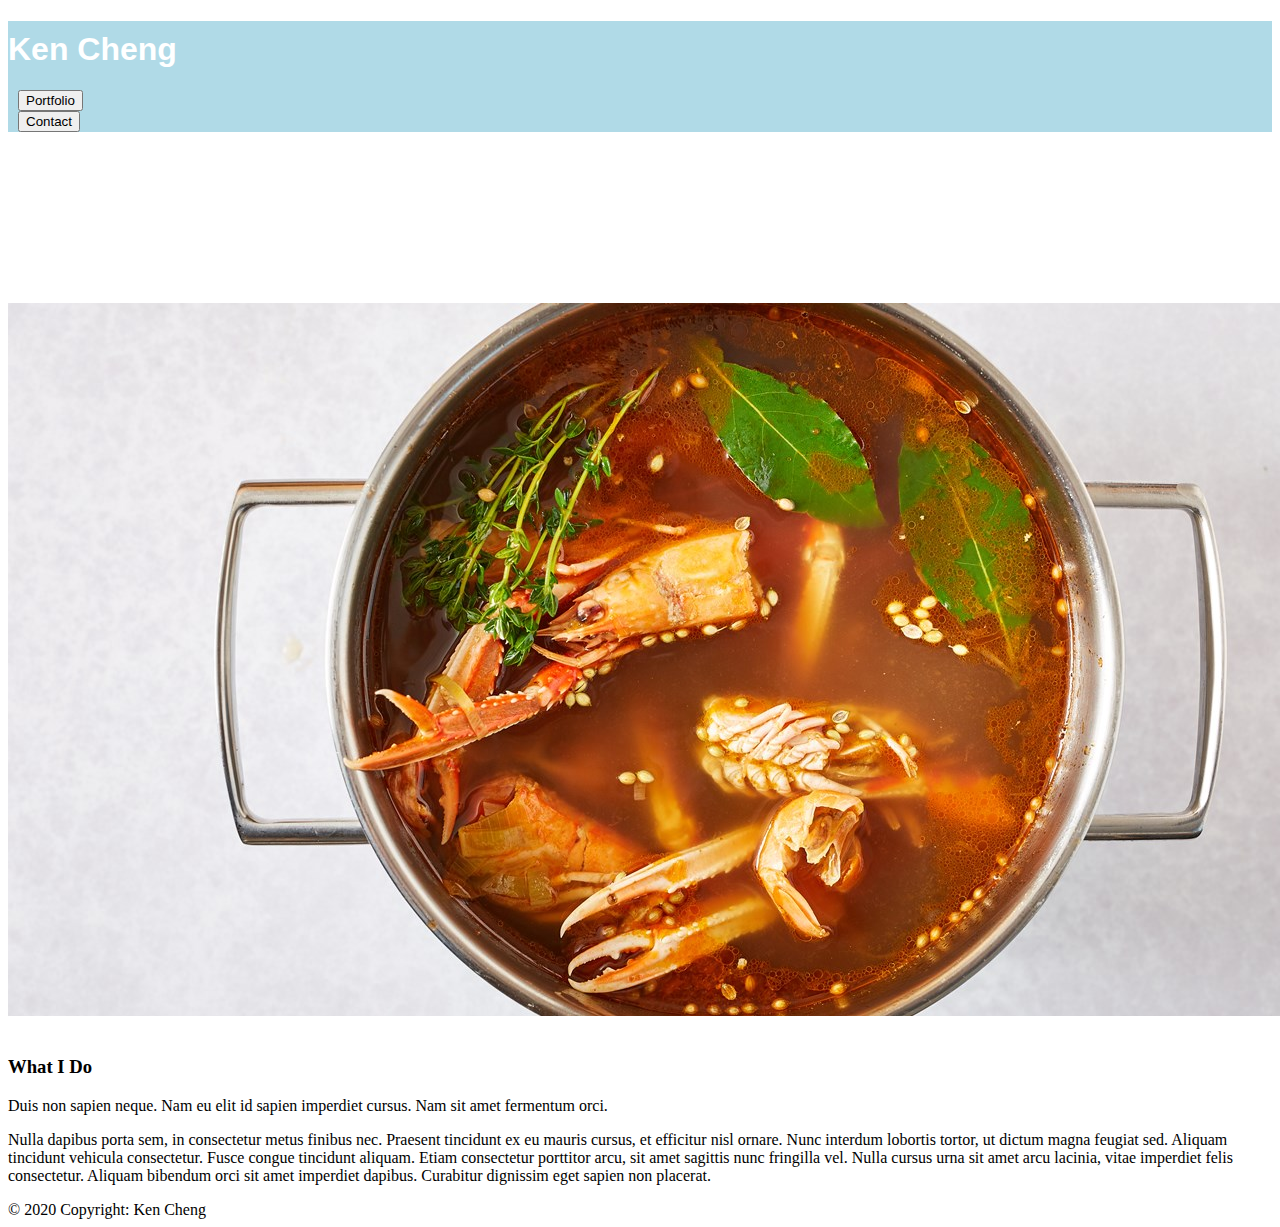
<file: index.html>
<!DOCTYPE html>
<html lang="en">
<head>
    <meta charset="UTF-8">
    <meta name="viewport" content="width=device-width, initial-scale=1.0">
   
    <!--Bootstrap-->
    <link rel="stylesheet" href="https://stackpath.bootstrapcdn.com/bootstrap/4.5.0/css/bootstrap.min.css" integrity="sha384-9aIt2nRpC12Uk9gS9baDl411NQApFmC26EwAOH8WgZl5MYYxFfc+NcPb1dKGj7Sk" crossorigin="anonymous">
    
    <!--Style-->
    <link rel="stylesheet" href="style.css">
    
    <!--Title-->
    <title>About Me</title>
</head>

<body>
    <!--Nav bar-->
    <nav class="navbar navbar-light">
        <div class="container">
            <!--Header-->
           <h1 class="navbar navbar-home display-6 bg-secondary text-white mr-">Ken Cheng</h1>
           
            <!--Portfolio Btn-->
            <section class="navbar-nav ml-auto">
                 <div class="navbar-item">
                        <a href="portfolio.html" class="navbar-link">
                            <button type="button" class="btn btn-info">Portfolio</button>
                        </a>
                    </div>
            </section>
            
            <!--Contact Btn-->
            <section class="navbar-nav" >
                <div class="navbar-item">
                    <a href="contact.html" class="navbar-link">
                        <button type="button" class="btn btn-info">Contact</button>
                    </a>
                </div>
            </section>
        </div>
    </nav>
    <!--Jumbotron-->
    <div class="jumbotron bg-info mt-3">
        <div class="container body-container">
            <!--Row 1-->
            <div class="row">
                <!--Column 1-->
                <div class="col-6">
                    <h2>About Me</h2>
                        <p class="lead">Class aptent taciti sociosqu ad litora torquent per conubia nostra, per inceptos himenaeos.</p>
                        <p>Nullam ullamcorper quam tellus, sit amet tincidunt nibh finibus in. Pellentesque nec consequat ante. Integer sed tincidunt ligula, in malesuada quam. Morbi ac nibh quis enim bibendum pharetra nec a erat. Curabitur ac lacus turpis. Nulla bibendum nisi vel finibus feugiat. Pellentesque vehicula dignissim nibh, consectetur posuere nisl cursus nec. Duis consequat, dui in suscipit pretium, massa ante mollis nisl, ac iaculis risus lacus a sapien. Pellentesque habitant morbi tristique senectus et netus et malesuada fames ac turpis egestas. Nunc eget mattis massa.</p>
                </div>  
                <!--Column 2-->
                <img src="Assets/Images/soup.jpg" class="col-6 img-responsive">
                </div>
            </div>
            
            <br>

            <div class="container text-white">
                <h3>What I Do</h3>
                    <p class="lead">Duis non sapien neque. Nam eu elit id sapien imperdiet cursus. Nam sit amet fermentum orci. </p>
                    <p>Nulla dapibus porta sem, in consectetur metus finibus nec. Praesent tincidunt ex eu mauris cursus, et efficitur nisl ornare. Nunc interdum lobortis tortor, ut dictum magna feugiat sed. Aliquam tincidunt vehicula consectetur. Fusce congue tincidunt aliquam. Etiam consectetur porttitor arcu, sit amet sagittis nunc fringilla vel. Nulla cursus urna sit amet arcu lacinia, vitae imperdiet felis consectetur. Aliquam bibendum orci sit amet imperdiet dapibus. Curabitur dignissim eget sapien non placerat.</p>
            </div>

             
            
                

           
        </div>
       
    </div>
    
    
  
</body>
<!-- Footer -->
<footer class="page-footer font-small blue">

    <!-- Copyright -->
    <div class="footer-copyright text-center py-3">© 2020 Copyright: Ken Cheng
    </div>
    <!-- Copyright -->
  
</footer>
</file>
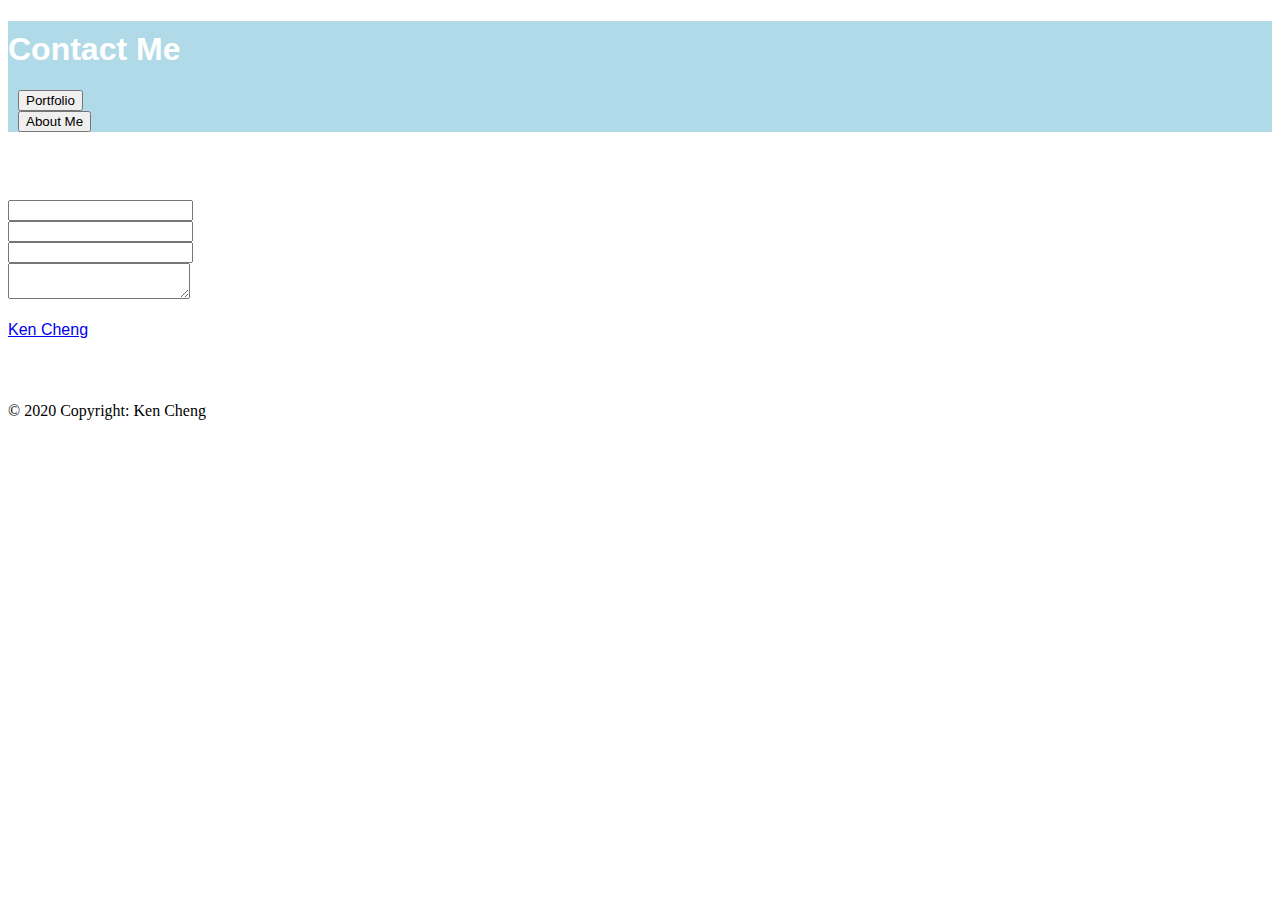
<file: contact.html>
<!DOCTYPE html>
<html lang="en">
<head>
    <meta charset="UTF-8">
    <meta name="viewport" content="width=device-width, initial-scale=1.0">
    
    
   
    <!--Bootstrap-->
    <link rel="stylesheet" href="https://stackpath.bootstrapcdn.com/bootstrap/4.5.0/css/bootstrap.min.css" integrity="sha384-9aIt2nRpC12Uk9gS9baDl411NQApFmC26EwAOH8WgZl5MYYxFfc+NcPb1dKGj7Sk" crossorigin="anonymous">
    
    <!--Style-->
    <link rel="stylesheet" href="contact.css">
    
    <!--Title-->
    <title>Contact</title>
</head>

<body>
     <!--Nav bar-->
     <nav class="navbar navbar-light">
        <div class="container">
            <!--Header-->
           <h1 class="navbar navbar-home display-6 bg-secondary text-white mr-">Contact Me</h1>
           
            <!--Portfolio Btn-->
            <section class="navbar-nav ml-auto">
                 <div class="navbar-item">
                        <a href="portfolio.html" class="navbar-link">
                            <button type="button" class="btn btn-info">Portfolio</button>
                        </a>
                    </div>
            </section>
            
            <!--About Me Btn-->
            <section class="navbar-nav" >
                <div class="navbar-item">
                    <a href="index.html" class="navbar-link">
                        <button type="button" class="btn btn-info">About Me</button>
                    </a>
                </div>
            </section>
        </div>
    </nav>
    <!--End Navbar-->
    
    <!--Jumbotron-->
    <div class="jumbotron bg-info mt-3 pb-5">
        <div class="container body-container">
<!--Section: Contact-->
<section class="mb-4 contact-section">

    <!--Section heading-->
    <h2 class="h1-responsive font-weight-bold text-left my-4">Reach Out!</h2>
   

    <div class="row">

        <!--Grid column-->
        <div class="col-md-9 mb-md-0 mb-5">
            <!--Mail.php page created for connection-->
            <form id="contact-form" name="contact-form" action="mail.php" method="POST">

                <!--Grid row-->
                <div class="row">

                    <!--Name Column-->
                    <div class="col-md-6">
                        <div class="md-form mb-0">
                            <input type="text" id="name" name="name" class="form-control">
                            <label for="name" class="">Your name</label>
                        </div>
                    </div>
                    <!--End Name column-->

                    <!--Email Column-->
                    <div class="col-md-6">
                        <div class="md-form mb-0">
                            <input type="text" id="email" name="email" class="form-control">
                            <label for="email" class="">Your email</label>
                        </div>
                    </div>
                    <!--End Email Columnn-->

                </div>
                <!--End Grid row-->

                <!--Grid row-->
                <div class="row">
                    <!---Subject Column-->
                    <div class="col-md-12">
                        <div class="md-form mb-0">
                            <input type="text" id="subject" name="subject" class="form-control">
                            <label for="subject" class="">Subject</label>
                        </div>
                    </div>
                    <!--End Subject Column-->
                </div>
                <!--End Grid row-->

                <!--Grid row-->
                <div class="row">

                    <!--Message Column-->
                    <div class="col-md-12">

                        <div class="md-form">
                            <textarea type="text" id="message" name="message" rows="2" class="form-control md-textarea"></textarea>
                            <label for="message">Your message</label>
                        </div>

                    </div>
                    <!--End Message Column-->
                </div>
                <!--End Grid Row-->

            </form>
            <!--Button-->
            <div class="text-center text-md-left">
                <a class="btn btn-primary" onclick="validateForm();">Send</a>
                
                <!--Javascript Email Validation-->
                <script>
                    function validateForm() {
                    var name =  document.getElementById('name').value;
                    if (name == "") {
                        document.querySelector('.status').innerHTML = "Name cannot be empty";
                        return false;
                    }
                    var email =  document.getElementById('email').value;
                    if (email == "") {
                        document.querySelector('.status').innerHTML = "Email cannot be empty";
                        return false;
                    } else {
                        var re = /^(([^<>()\[\]\\.,;:\s@"]+(\.[^<>()\[\]\\.,;:\s@"]+)*)|(".+"))@((\[[0-9]{1,3}\.[0-9]{1,3}\.[0-9]{1,3}\.[0-9]{1,3}])|(([a-zA-Z\-0-9]+\.)+[a-zA-Z]{2,}))$/;
                        if(!re.test(email)){
                            document.querySelector('.status').innerHTML = "Email format invalid";
                            return false;
                        }
                    }
                    var subject =  document.getElementById('subject').value;
                    if (subject == "") {
                        document.querySelector('.status').innerHTML = "Subject cannot be empty";
                        return false;
                    }
                    var message =  document.getElementById('message').value;
                    if (message == "") {
                        document.querySelector('.status').innerHTML = "Message cannot be empty";
                        return false;
                    }
                    document.querySelector('.status').innerHTML = "Sending...";
                  }</script>
                    <!--End Javascript Email Validation-->
                    
                    
            </div>
            <div class="status"></div>

        </div>
        <!--End Grid Column-->

        <!--Grid column-->
        <div class="col-md-3 text-center">
            <!--Badge-->
           <div class="LI-profile-badge"  data-version="v1" data-size="medium" data-locale="en_US" data-type="vertical" data-theme="light" data-vanity="kenfcheng"><a class="LI-simple-link" href='https://www.linkedin.com/in/kenfcheng?trk=profile-badge'>Ken Cheng</a>
           <!--LinkedIn Badge Script-->
           <script type="text/javascript" src="https://platform.linkedin.com/badges/js/profile.js" async defer></script>
           </div>
           <!--End Badge-->
          </div>
       
        <!--End Grid column-->
        


    
    </div>

</section>
<!--End Section: Contact-->
        </div>
            
    </div>
    <!--End Jumbotron-->  
</body>

<!-- Footer -->
<footer class="page-footer font-small blue">

    <!-- Copyright -->
    <div class="footer-copyright text-center py-3">© 2020 Copyright: Ken Cheng 
    </div>
    
  
</footer>
</file>
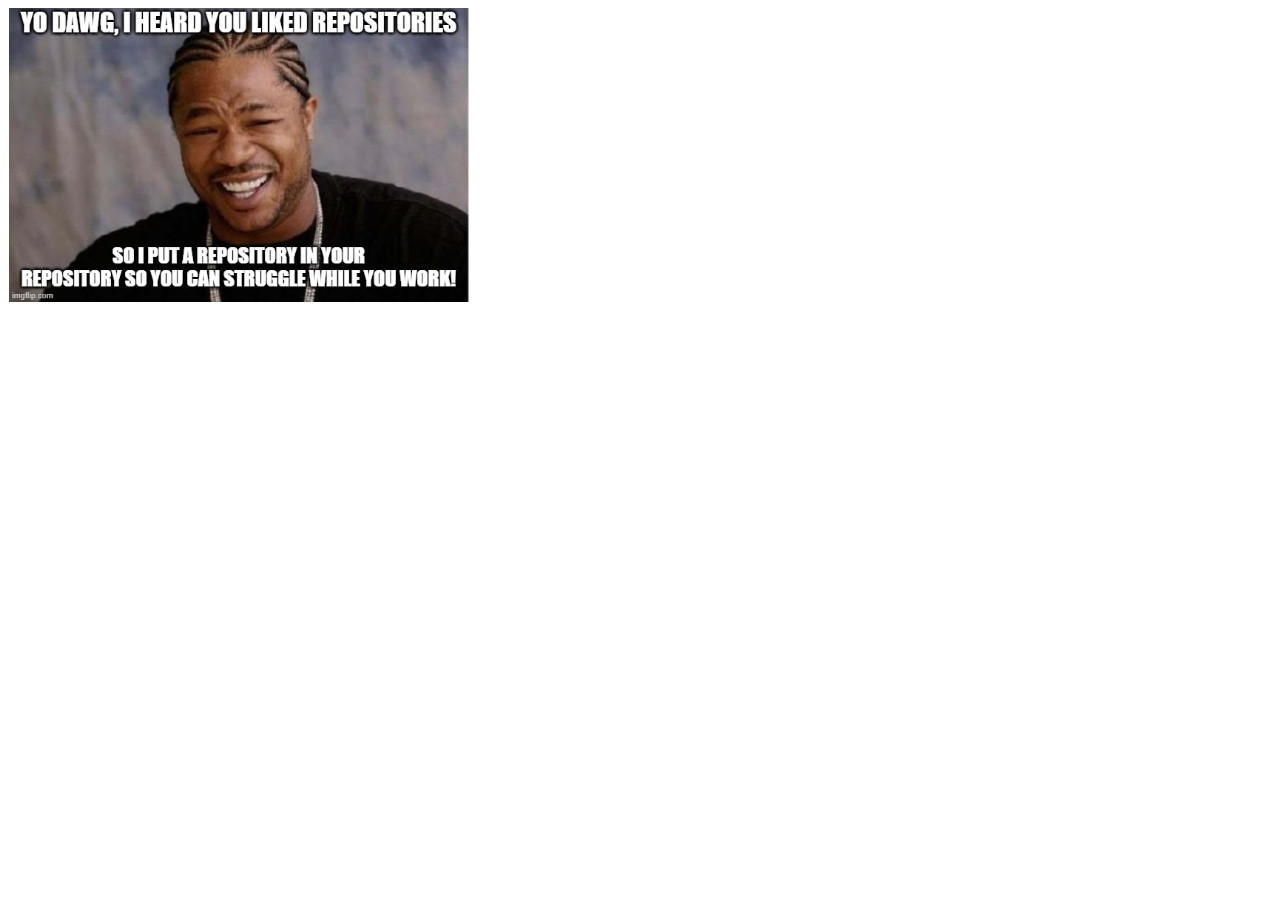
<file: meme.html>
<!DOCTYPE html>
<html lang="en">
<head>
    <meta charset="UTF-8">
    <meta name="viewport" content="width=device-width, initial-scale=1.0">
    <title>Document</title>
</head>
<body>
    <img src="Images/meme.jpg">
    
</body>
</html>
</file>
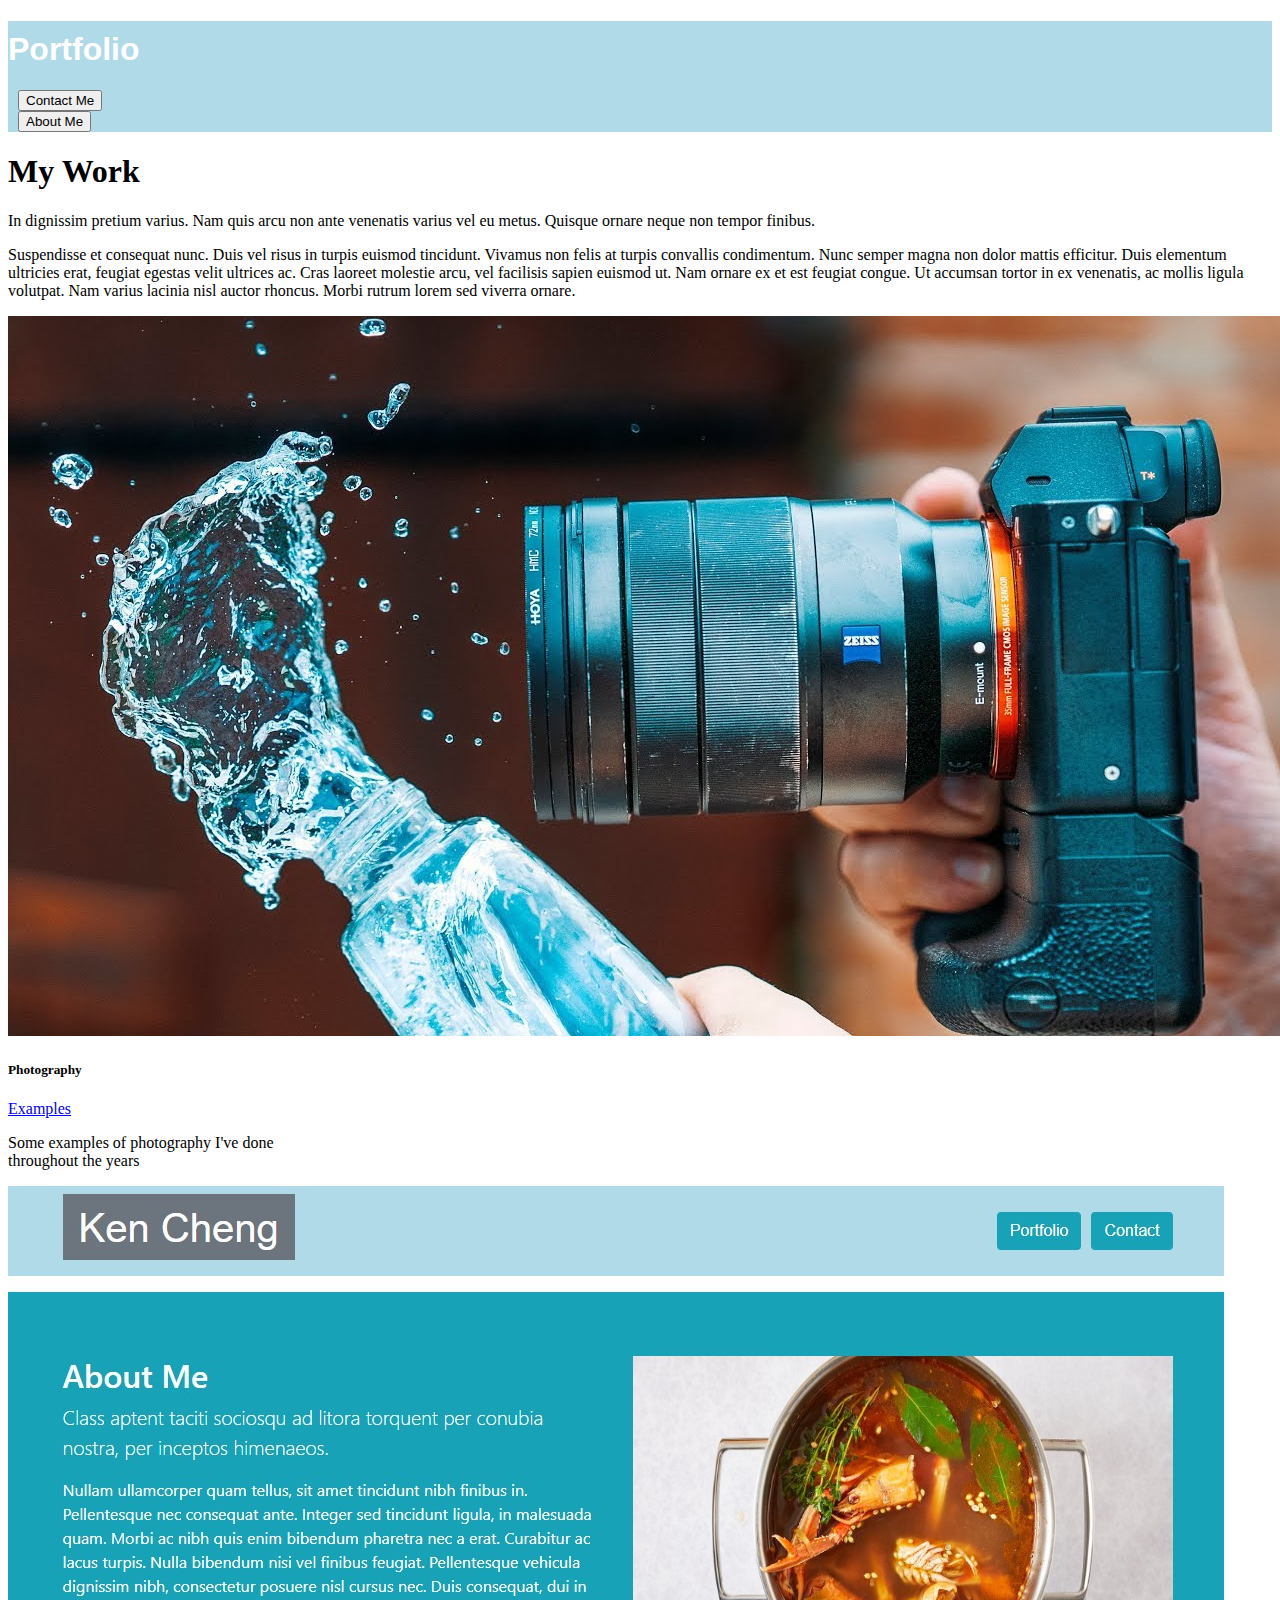
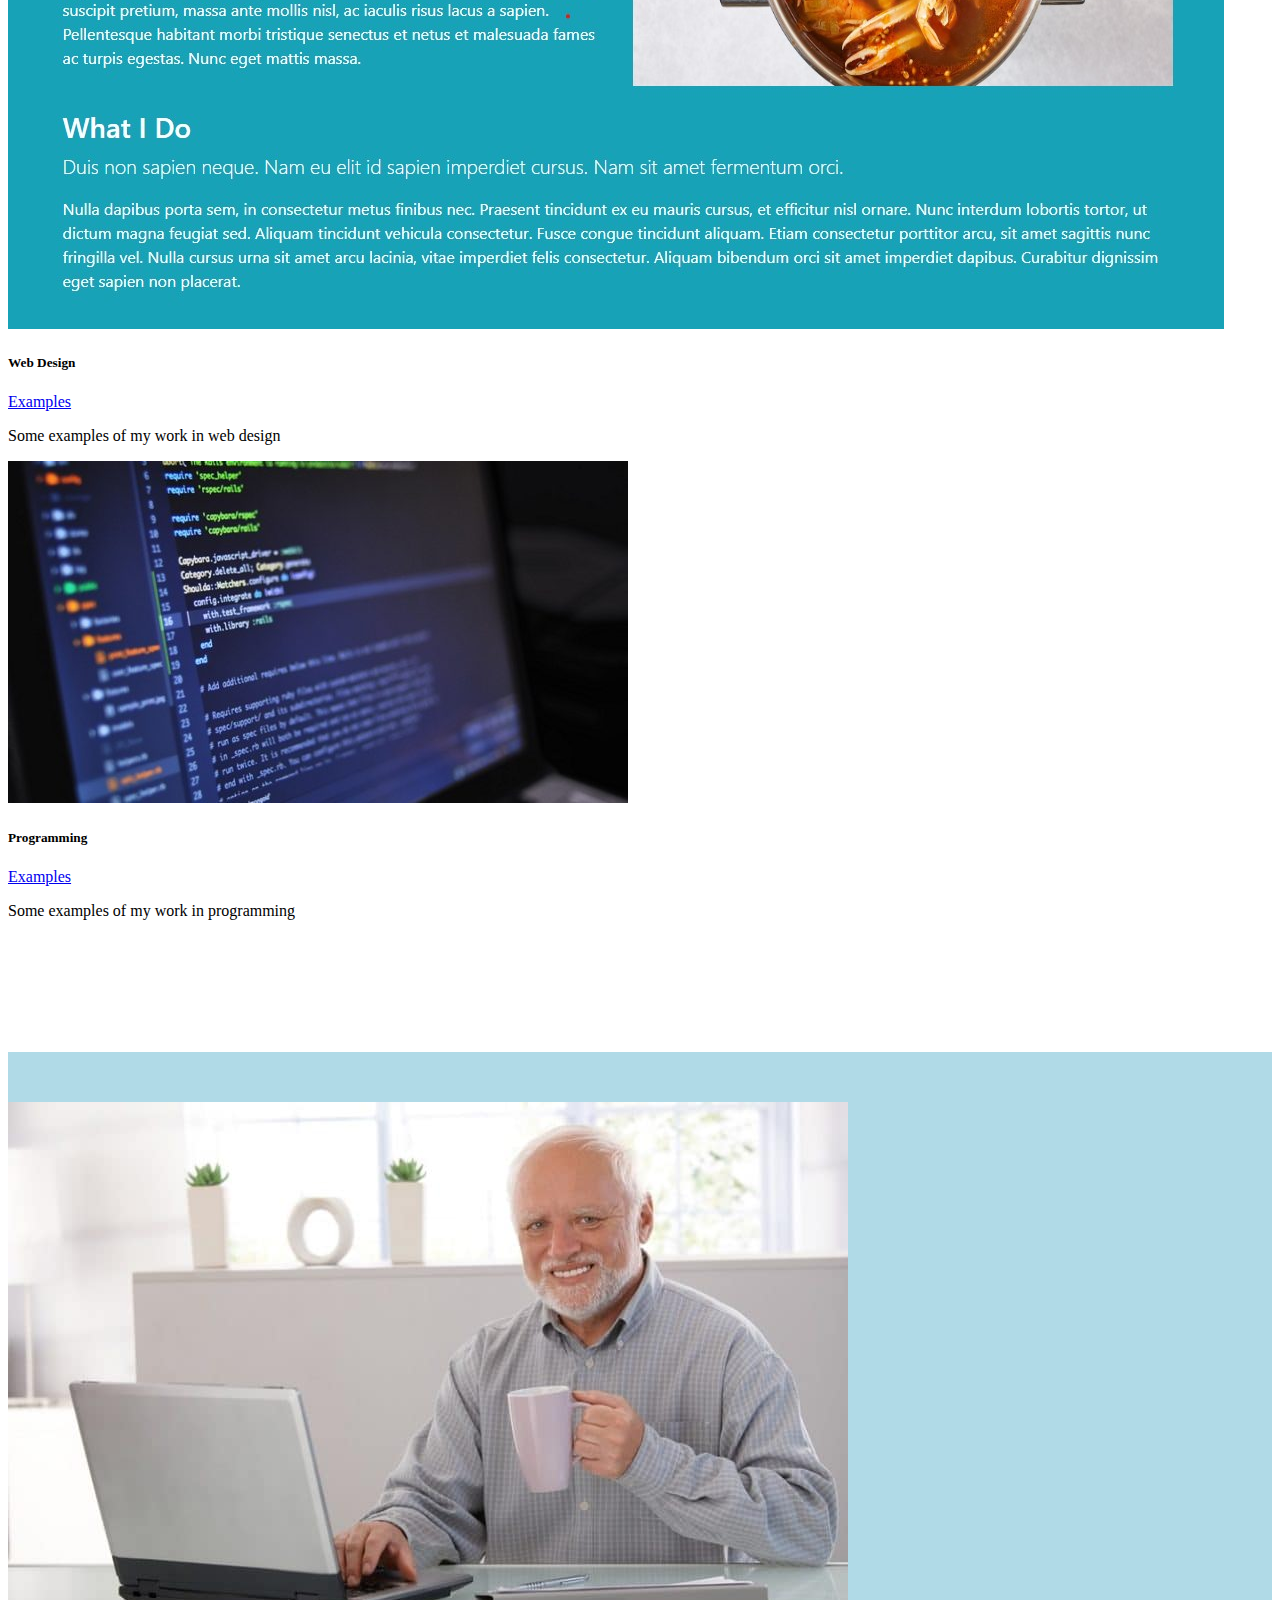
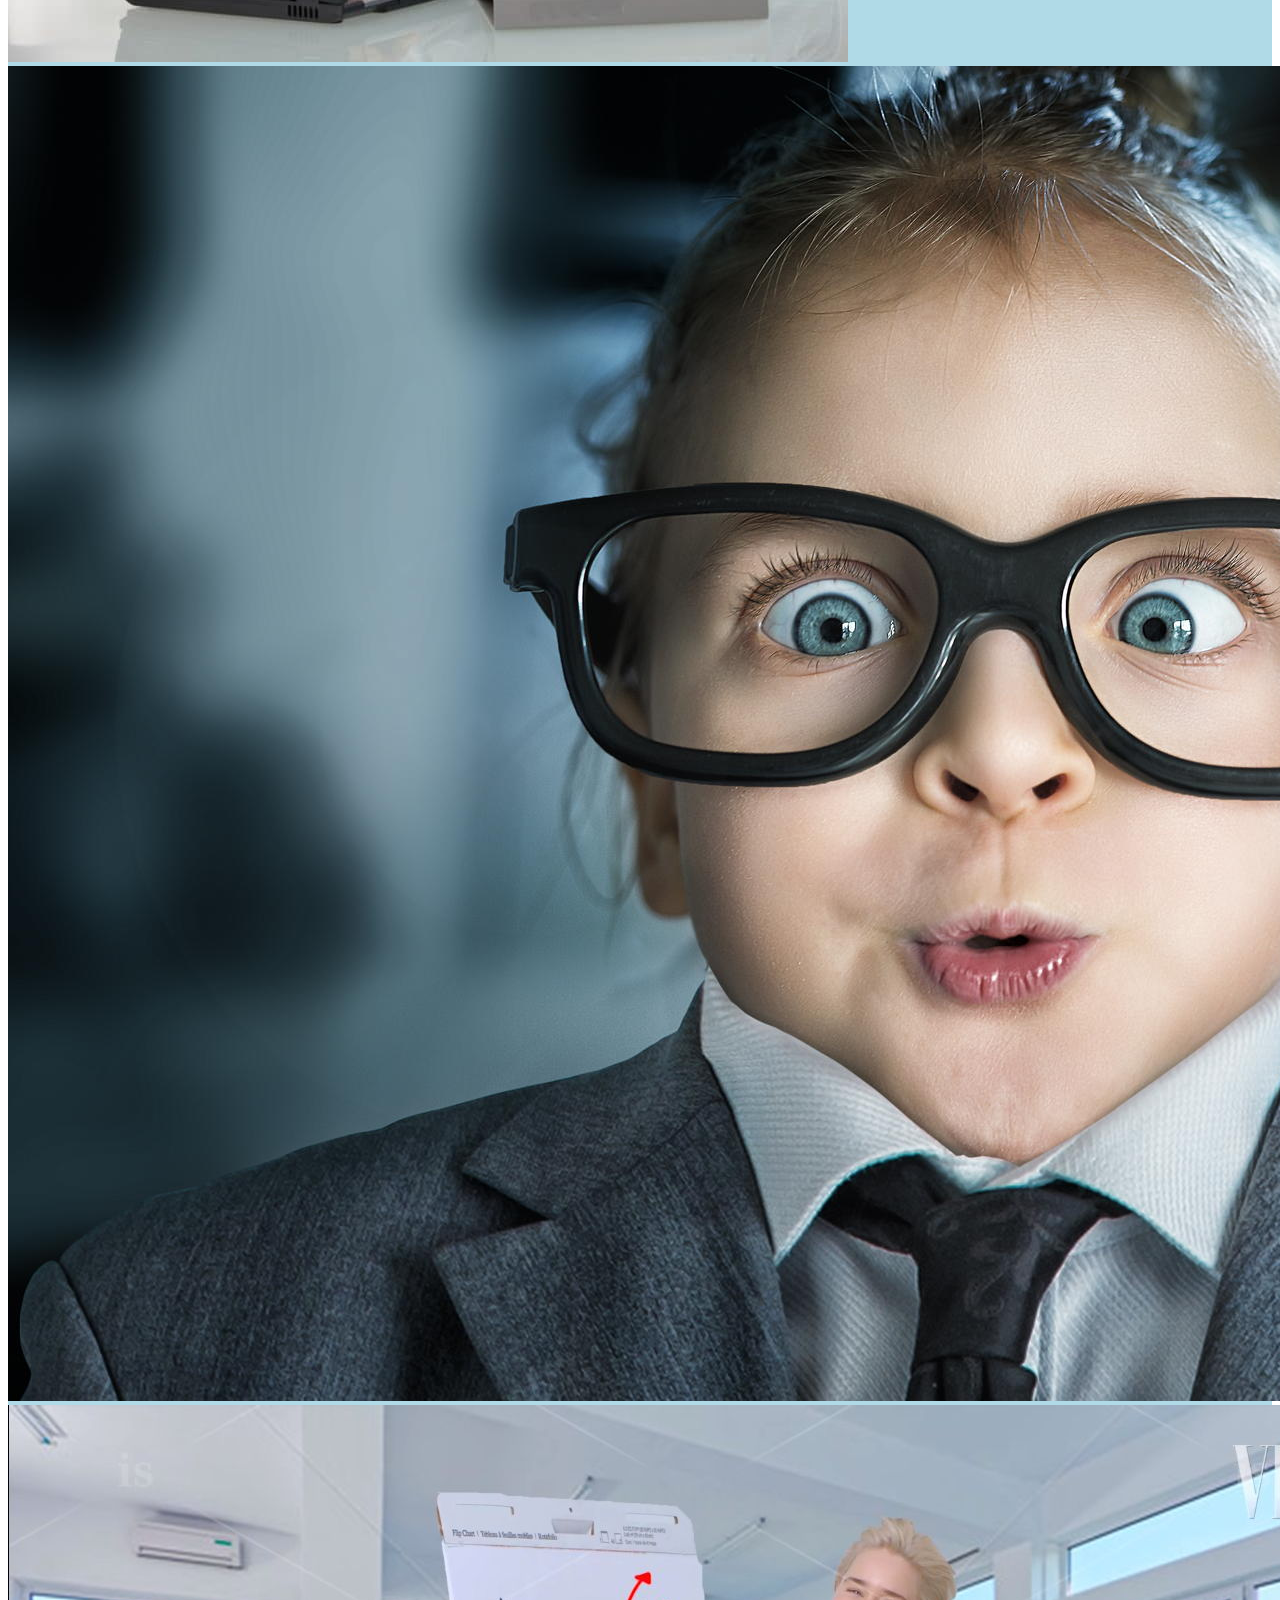
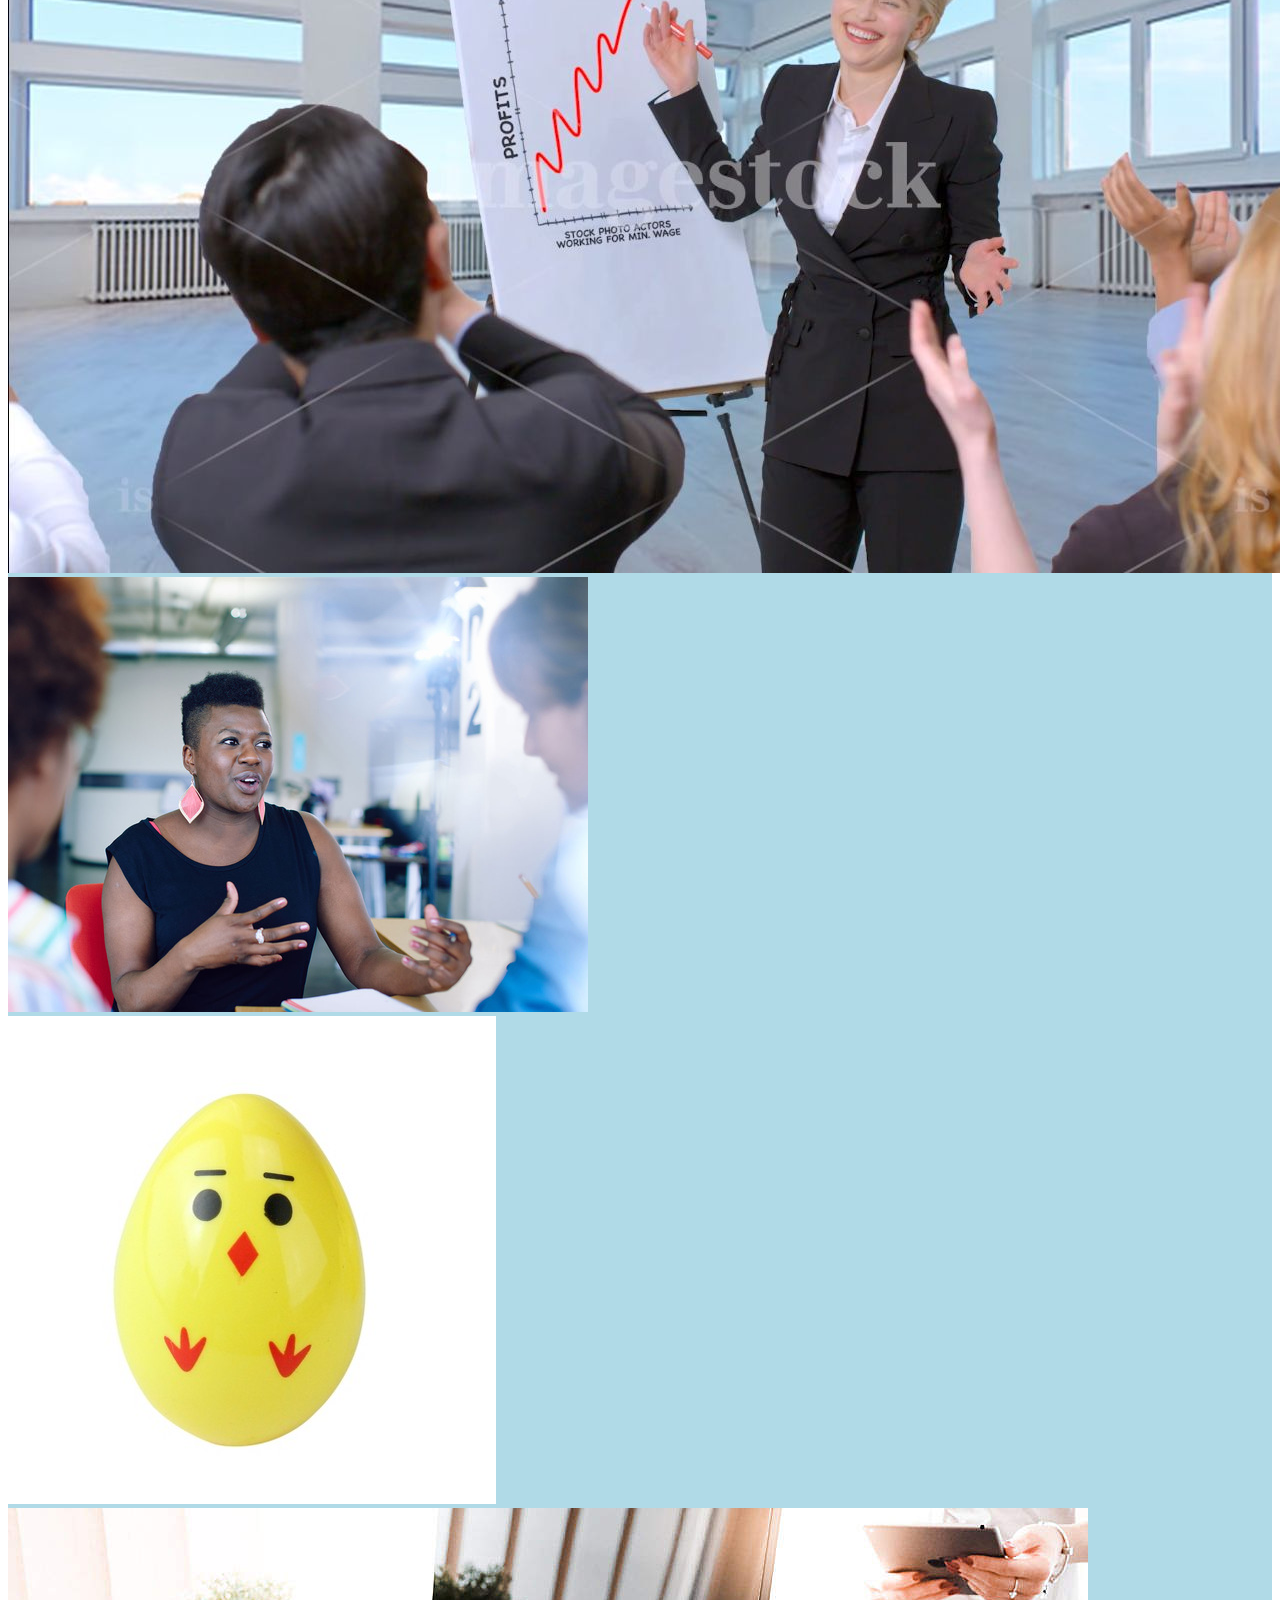
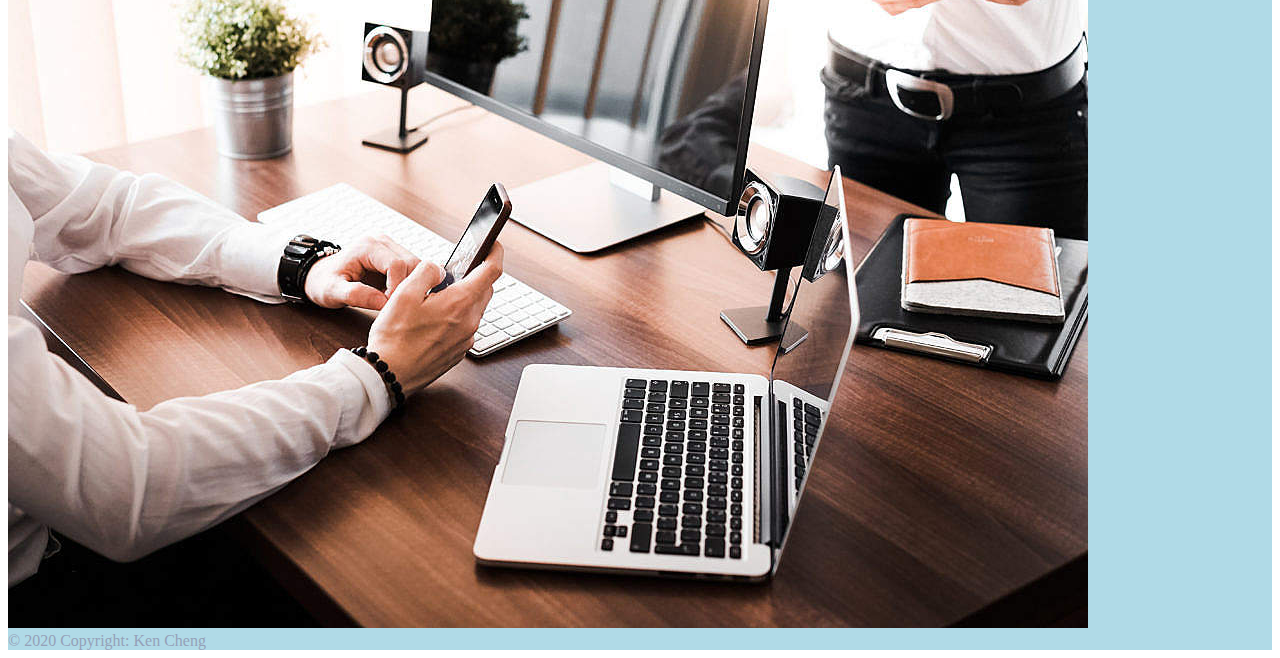
<file: portfolio.html>
<!DOCTYPE html>
<html lang="en">
<head>
    <meta charset="UTF-8">
    <meta name="viewport" content="width=device-width, initial-scale=1.0">
    
    <!--Bootstrap-->
    <link rel="stylesheet" href="https://stackpath.bootstrapcdn.com/bootstrap/4.5.0/css/bootstrap.min.css" integrity="sha384-9aIt2nRpC12Uk9gS9baDl411NQApFmC26EwAOH8WgZl5MYYxFfc+NcPb1dKGj7Sk" crossorigin="anonymous">
    
    <!--Style-->
    <link rel="stylesheet" href="portfolio.css">
    
    <!--Title-->
    <title>Portfolio</title>
</head>
<body>
    
    <!--Nav bar-->
    <nav class="navbar navbar-light">
        <div class="container">
       
            <!--Header-->
            <section>
                <h1 class="navbar navbar-home display-6 bg-secondary text-white mr-">Portfolio</h1>
            </section>
        
         <!--Contact Btn-->
            <section class="navbar-nav ml-auto">
                <div class="navbar-item">
                    <a href="contact.html" class="navbar-link">
                        <button type="button" class="btn btn-info">Contact Me</button>
                    </a>
                </div>
            </section>
        
            <!--About Me Btn-->
            <section class="navbar-nav" >
                <div class="navbar-item">
                    <a href="index.html" class="navbar-link">
                        <button type="button" class="btn btn-info">About Me</button>
                    </a>
                </div>
            </section>
        </div>
    </nav>
    <!--End Navbar-->

<!--Jumbotron-->
    <section>
        <div class="jumbotron bg-info text-white mt-3 pb-5">   
            <div class="container container-fluid">
                <div class="row">
                    
                        <h1 class="col-12">My Work</h1>
                        
                            <p class="lead col-12 pb-0">In dignissim pretium varius. Nam quis arcu non ante venenatis varius vel eu metus. Quisque ornare neque non tempor finibus.</p>
                            <p class="col-12 mb-2">Suspendisse et consequat nunc. Duis vel risus in turpis euismod tincidunt. Vivamus non felis at turpis convallis condimentum. Nunc semper magna non dolor mattis efficitur. Duis elementum ultricies erat, feugiat egestas velit ultrices ac. Cras laoreet molestie arcu, vel facilisis sapien euismod ut. Nam ornare ex et est feugiat congue. Ut accumsan tortor in ex venenatis, ac mollis ligula volutpat. Nam varius lacinia nisl auctor rhoncus. Morbi rutrum lorem sed viverra ornare.</p>
                    
                </div>
            </div>
        </div>
    </section>

    <!--Cards-->
    <section>
        <div class="container">
            <div class="row">
                <!--Card 1-->
                <div class="col-4">
                    <div class="card img-responsive" style="width: 18rem;">
                        <img class="card-img-top " src="Images/photography.jpg" alt="Photography">
                        <div class="container bg-info text-white">
                            <h5 class="card-title">Photography</h5>
                            <a href="#" class="card-link">Examples</a>
                            <div class="card-body">
                                <p class="card-text">Some examples of photography I've done throughout the years</p>
                            </div>
                        </div>
                    </div>
                </div>
                <!--Card 2-->
                <div class="col-4">
                    <div class="card" style="width: 18rem;">
                     <img class="card-img-top img-responsive" src="Images/Web.jpg" alt="Web Design">
                     <h5 class="card-title ml-2">Web Design</h5>   
                     <a href="#" class="card-link ml-2">Examples</a>
                        <div class="card-body">
                            <p class="card-text">Some examples of my work in web design</p>
                        </div>
                    </div>
                </div>
                <!--Card 3-->
                <div class="col-4">
                    <div class="card img-responsive" style="width: 18rem;">
                        <img class="card-img-top" src="Images/Program.jpg" alt="Programmer">
                        <div class="container bg-info text-white">
                            <h5 class="card-title">Programming</h5>
                                <a href="#" class="card-link">Examples</a>
                                <div class="card-body">
                                    <p class="card-text">Some examples of my work in programming</p>
                                </div>
                            </div>
                        </div>
                    </div>
                </div>
            </div>
        </div>


    </section>





</body>

<br>
<br>



<!-- Footer -->
<footer class="page-footer font-small mdb-color lighten-3 pt-5">

    <!-- Footer Elements -->
    <div class="container mt-5">
  
      <!--Grid row-->
      <div class="row">
  
        <!--Grid column-->
        <div class="col-lg-2 col-md-12 mb-5">
  
          <!--Image 1-->
          <div class="view overlay z-depth-1-half">
            <img src="Images/Image1.jpg" class="img-fluid"
              alt="">
            <a href="">
              <div class="mask rgba-white-light"></div>
            </a>
          </div>
  
        </div>
        <!--Grid column-->
  
        <!--Grid column-->
        <div class="col-lg-2 col-md-6 mb-4">
  
          <!--Image 2-->
          <div class="view overlay z-depth-1-half">
            <img src="Images/image2.jpeg" class="img-fluid"
              alt="">
            <a href="">
              <div class="mask rgba-white-light"></div>
            </a>
          </div>
  
        </div>
        <!--Grid column-->
  
        <!--Grid column-->
        <div class="col-lg-2 col-md-6 mb-4">
  
          <!--Image 3-->
          <div class="view overlay z-depth-1-half">
            <img src="Images/image3.jpg" class="img-fluid"
              alt="">
            <a href="">
              <div class="mask rgba-white-light"></div>
            </a>
          </div>
  
        </div>
        <!--Grid column-->
  
        <!--Grid column-->
        <div class="col-lg-2 col-md-12 mb-4">
  
          <!--Image 4-->
          <div class="Image-4 view overlay z-depth-1-half">
            <img src="Images/image4.jpg" class="img-fluid"
              alt="">
            <a href="">
              <div class="mask rgba-white-light"></div>
            </a>
          </div>
  
        </div>
        <!--Grid column-->
  
        <!--Grid column-->
        <div class="col-lg-2 col-md-6 mb-4">
  
          <!--Image 5-->
          <div class="view overlay z-depth-1-half">
            <a href="meme.html">
             <img src="Images/easteregg.jpg" class="img-fluid"
              alt="Get It? Easter Egg!">
                <div class="mask rgba-white-light"></div>
            </a>
          </div>
  
        </div>
        <!--Grid column-->
  
        <!--Grid column-->
        <div class="col-lg-2 col-md-6 mb-4">
  
          <!--Image 6-->
          <div class="view overlay z-depth-1-half">
            <img src="Images/image5.jpg" class="img-fluid"
              alt="">
            <a href="">
              <div class="mask rgba-white-light"></div>
            </a>
          </div>
  
        </div>
        <!--Grid column-->
  
      </div>
      <!--Grid row-->
  
    </div>
    <!-- Footer Elements -->
  
    <!-- Copyright -->
    <div class="footer-copyright text-center py-3">© 2020 Copyright:
      <a class="text-blue">Ken Cheng</a>
    </div>
    <!-- Copyright -->
  
  </footer>
  <!-- Footer -->
</file>
<file: style.css>
/* Navbar */
.navbar {
    background-color: rgb(176, 218, 231);
    color: white
}
/* Header */
.navbar-home {
    font-family: Arial, Helvetica, sans-serif;
    padding-top: 10px;
    
}


/* Buttons */
.btn {
    font-family: Arial, Helvetica, sans-serif;
    margin-left: 10px;
}

/* Jumbotron */
.col-6 {
    color: white;
}
</file>
<file: contact.css>
/* Navbar */
.navbar {
    background-color: rgb(176, 218, 231);
    color: white
}
/* Header */
.navbar-home {
    font-family: Arial, Helvetica, sans-serif;
    padding-top: 10px;
    
}


/* Buttons */
.btn {
    font-family: Arial, Helvetica, sans-serif;
    margin-left: 10px;
}

/* Jumbotron */
.body-container {
    color: white;
    padding-top: 10px;
}

.contact-section {
    color: white;
    font-family: Arial, Helvetica, sans-serif;
}

/* Badge */
.LI-profile-badge {
    margin-bottom: 5%;
}
</file>
<file: portfolio.css>
/* Navbar */
.navbar {
    background-color: rgb(176, 218, 231);
    color: white
}
/* Header */
.navbar-home {
    font-family: Arial, Helvetica, sans-serif;
    padding-top: 10px;
    
}

/* Buttons */
.btn {
    font-family: Arial, Helvetica, sans-serif;
    margin-left: 10px;
}

.page-footer {
    background-color: rgb(176, 218, 231);
    color: rgb(149, 161, 184);
    margin-bottom: 0px;
    margin-top: 80px;
    padding-top: 50px;
    
}
</file>
